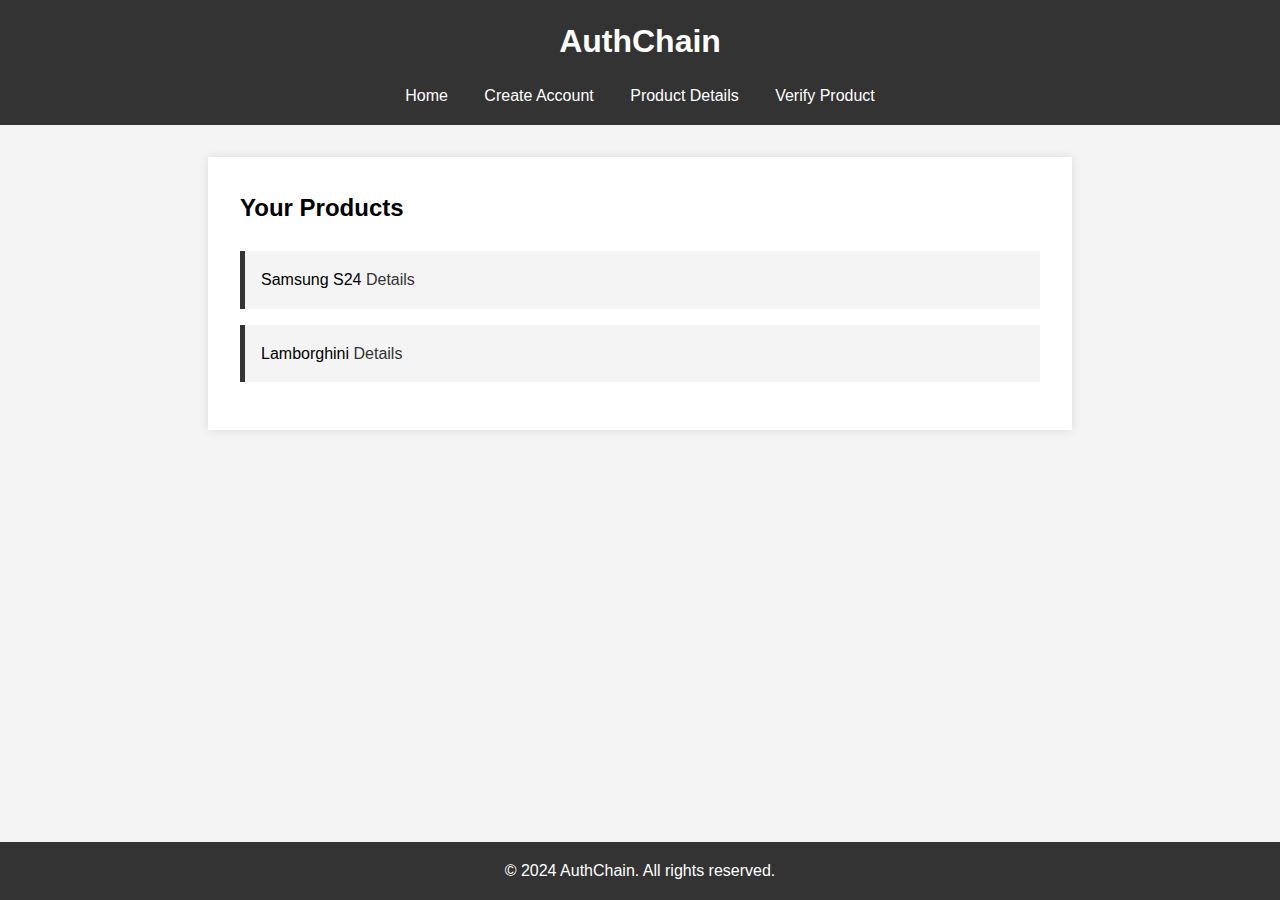
<file: index.html>
<!DOCTYPE html>
<html lang="en">
<head>
    <meta charset="UTF-8">
    <meta name="viewport" content="width=device-width, initial-scale=1.0">
    <title>AuthChain</title>
    <link rel="stylesheet" href="style.css">
    <script src="script.js" defer></script>
</head>
<body>
    <header>
        <h1>AuthChain</h1>
        <nav>
            <a href="index.html">Home</a>
            <a href="create-account.html">Create Account</a>
            <a href="product-details.html">Product Details</a>
            <a href="verify-product.html">Verify Product</a>
        </nav>
    </header>
    <main>
        <section>
            <h2>Your Products</h2>
            <ul>
                <li>Samsung S24 <a href="product-details.html">Details</a></li>
                <li>Lamborghini <a href="product-details.html">Details</a></li>
            </ul>
        </section>
    </main>
    <footer>
        <p>&copy; 2024 AuthChain. All rights reserved.</p>
    </footer>
</body>
</html>
</file>
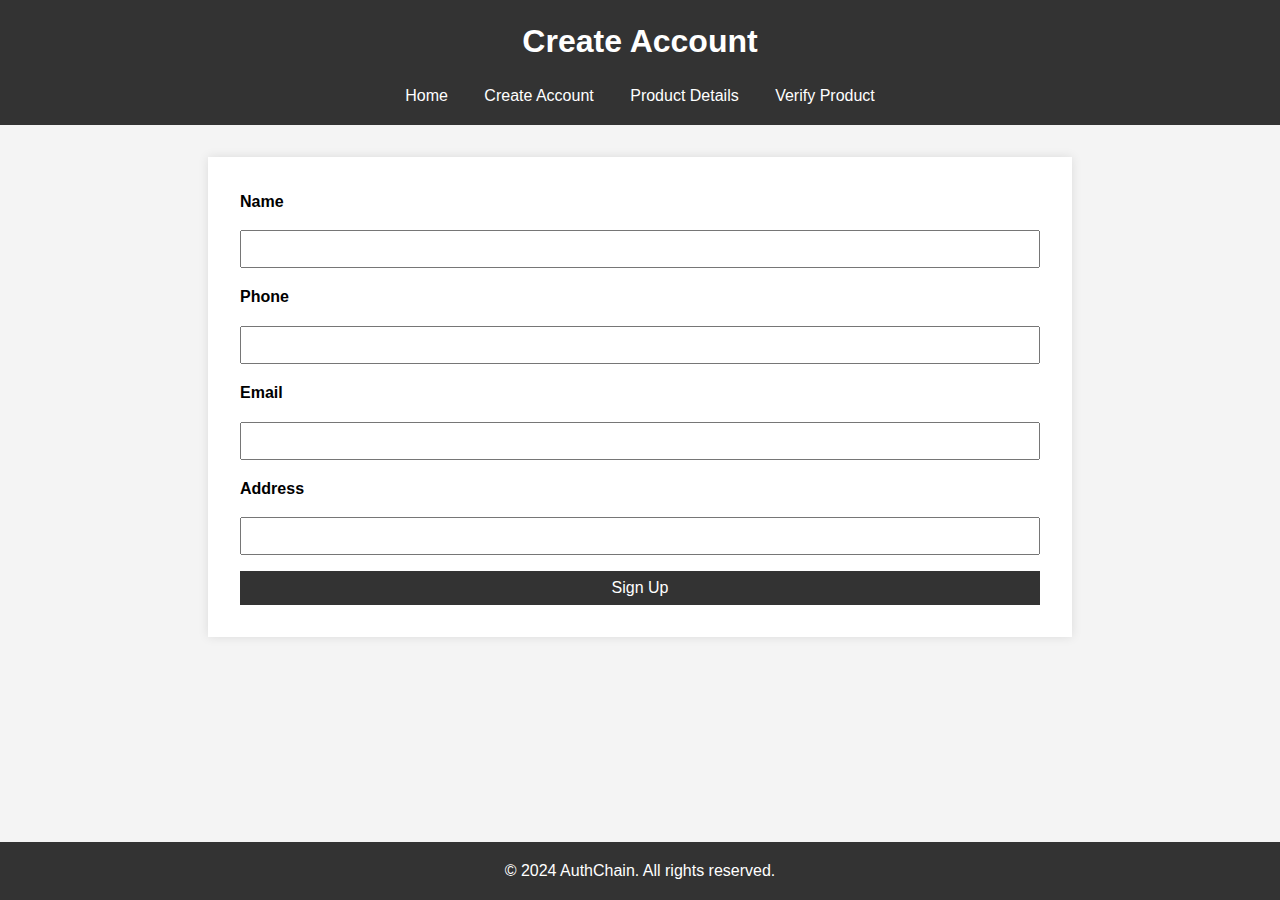
<file: create-account.html>
<!DOCTYPE html>
<html lang="en">
<head>
    <meta charset="UTF-8">
    <meta name="viewport" content="width=device-width, initial-scale=1.0">
    <title>Create Account - AuthChain</title>
    <link rel="stylesheet" href="style.css">
    <script src="script.js" defer></script>
</head>
<body>
    <header>
        <h1>Create Account</h1>
        <nav>
            <a href="index.html">Home</a>
            <a href="create-account.html">Create Account</a>
            <a href="product-details.html">Product Details</a>
            <a href="verify-product.html">Verify Product</a>
        </nav>
    </header>
    <main>
        <form>
            <label for="name">Name</label>
            <input type="text" id="name" name="name" required>

            <label for="phone">Phone</label>
            <input type="tel" id="phone" name="phone" required>

            <label for="email">Email</label>
            <input type="email" id="email" name="email" required>

            <label for="address">Address</label>
            <input type="text" id="address" name="address" required>

            <button type="submit">Sign Up</button>
        </form>
    </main>
    <footer>
        <p>&copy; 2024 AuthChain. All rights reserved.</p>
    </footer>
</body>
</html>
</file>
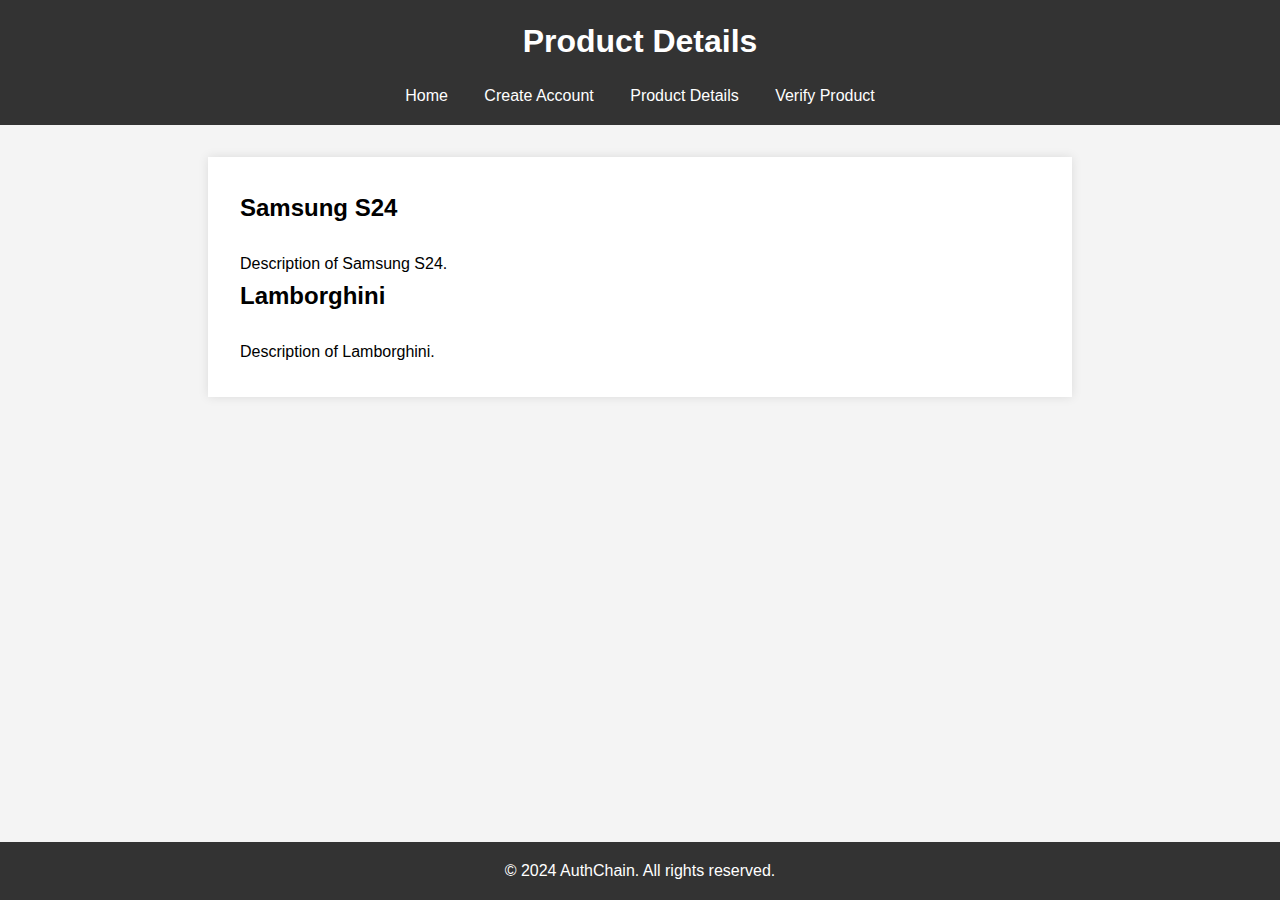
<file: product-details.html>
<!DOCTYPE html>
<html lang="en">
<head>
    <meta charset="UTF-8">
    <meta name="viewport" content="width=device-width, initial-scale=1.0">
    <title>Product Details - AuthChain</title>
    <link rel="stylesheet" href="style.css">
    <script src="script.js" defer></script>
</head>
<body>
    <header>
        <h1>Product Details</h1>
        <nav>
            <a href="index.html">Home</a>
            <a href="create-account.html">Create Account</a>
            <a href="product-details.html">Product Details</a>
            <a href="verify-product.html">Verify Product</a>
        </nav>
    </header>
    <main>
        <h2>Samsung S24</h2>
        <p>Description of Samsung S24.</p>
        <h2>Lamborghini</h2>
        <p>Description of Lamborghini.</p>
    </main>
    <footer>
        <p>&copy; 2024 AuthChain. All rights reserved.</p>
    </footer>
</body>
</html>
</file>
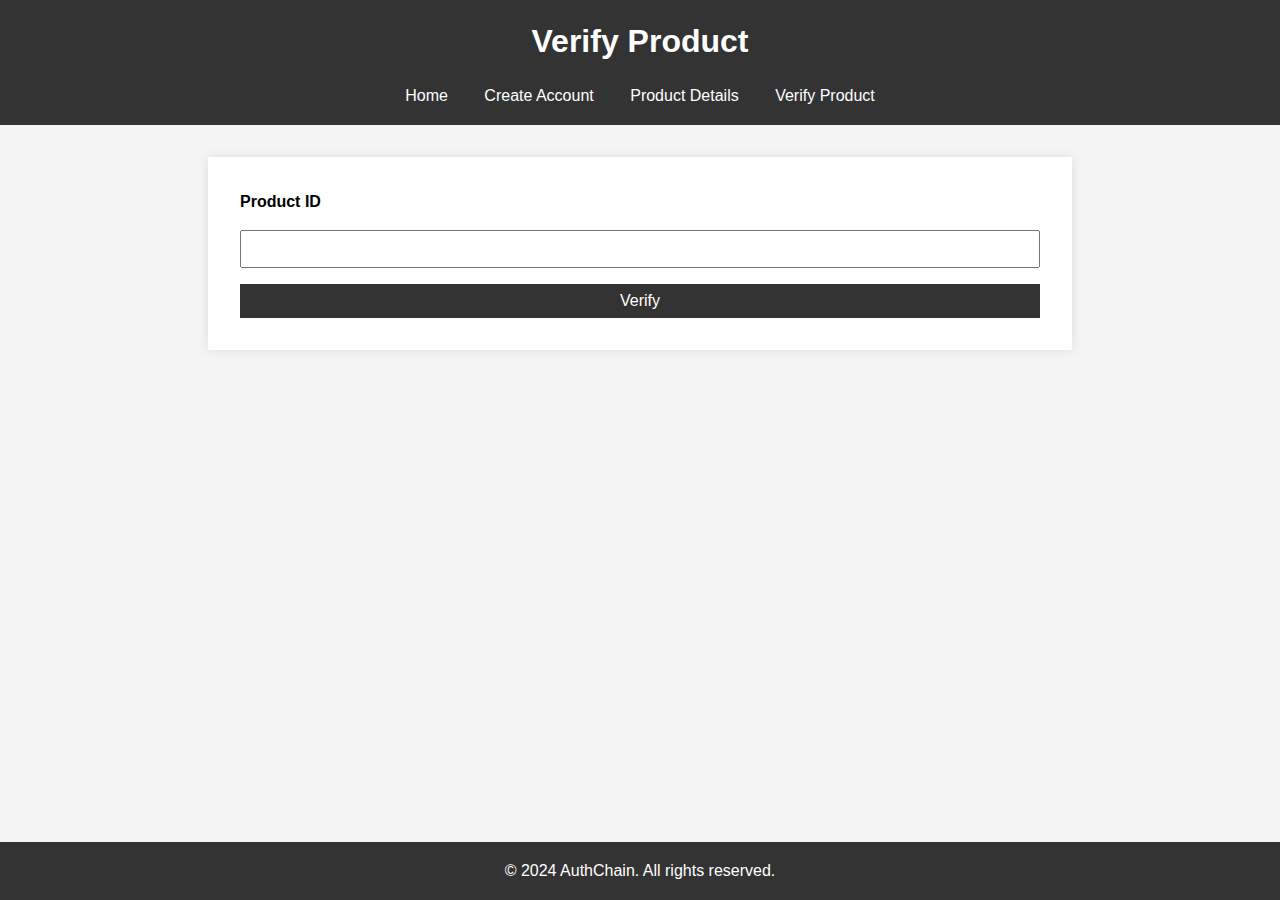
<file: verify-product.html>
<!DOCTYPE html>
<html lang="en">
<head>
    <meta charset="UTF-8">
    <meta name="viewport" content="width=device-width, initial-scale=1.0">
    <title>Verify Product - AuthChain</title>
    <link rel="stylesheet" href="style.css">
    <script src="script.js" defer></script>
</head>
<body>
    <header>
        <h1>Verify Product</h1>
        <nav>
            <a href="index.html">Home</a>
            <a href="create-account.html">Create Account</a>
            <a href="product-details.html">Product Details</a>
            <a href="verify-product.html">Verify Product</a>
        </nav>
    </header>
    <main>
        <form>
            <label for="product-id">Product ID</label>
            <input type="text" id="product-id" name="product-id" required>
            <button type="submit">Verify</button>
        </form>
    </main>
    <footer>
        <p>&copy; 2024 AuthChain. All rights reserved.</p>
    </footer>
</body>
</html>
</file>
<file: style.css>
/* style.css */

/* Reset some basic elements */
body, h1, h2, p, ul, li, form, label, input, button {
    margin: 0;
    padding: 0;
    box-sizing: border-box;
}

/* Basic body styling */
body {
    font-family: Arial, sans-serif;
    line-height: 1.6;
    margin: 0;
    padding: 0;
    background: #f4f4f4;
}

/* Header styling */
header {
    background: #333;
    color: #fff;
    padding: 1em 0;
    text-align: center;
}

header h1 {
    margin-bottom: 0.5em;
}

header nav a {
    color: #fff;
    text-decoration: none;
    margin: 0 1em;
}

header nav a:hover {
    text-decoration: underline;
}

/* Main content styling */
main {
    padding: 2em;
    background: #fff;
    margin: 2em auto;
    max-width: 800px;
    box-shadow: 0 0 10px rgba(0, 0, 0, 0.1);
}

h2 {
    margin-bottom: 1em;
}

ul {
    list-style: none;
    padding: 0;
}

ul li {
    background: #f4f4f4;
    margin-bottom: 1em;
    padding: 1em;
    border-left: 5px solid #333;
}

ul li a {
    text-decoration: none;
    color: #333;
}

ul li a:hover {
    text-decoration: underline;
}

/* Form styling */
form {
    display: grid;
    gap: 1em;
}

form label {
    font-weight: bold;
}

form input[type="text"], form input[type="tel"], form input[type="email"], form input[type="submit"], form button {
    padding: 0.5em;
    font-size: 1em;
}

form button {
    background: #333;
    color: #fff;
    border: none;
    cursor: pointer;
}

form button:hover {
    background: #555;
}

/* Footer styling */
footer {
    background: #333;
    color: #fff;
    text-align: center;
    padding: 1em 0;
    position: fixed;
    width: 100%;
    bottom: 0;
}
</file>
